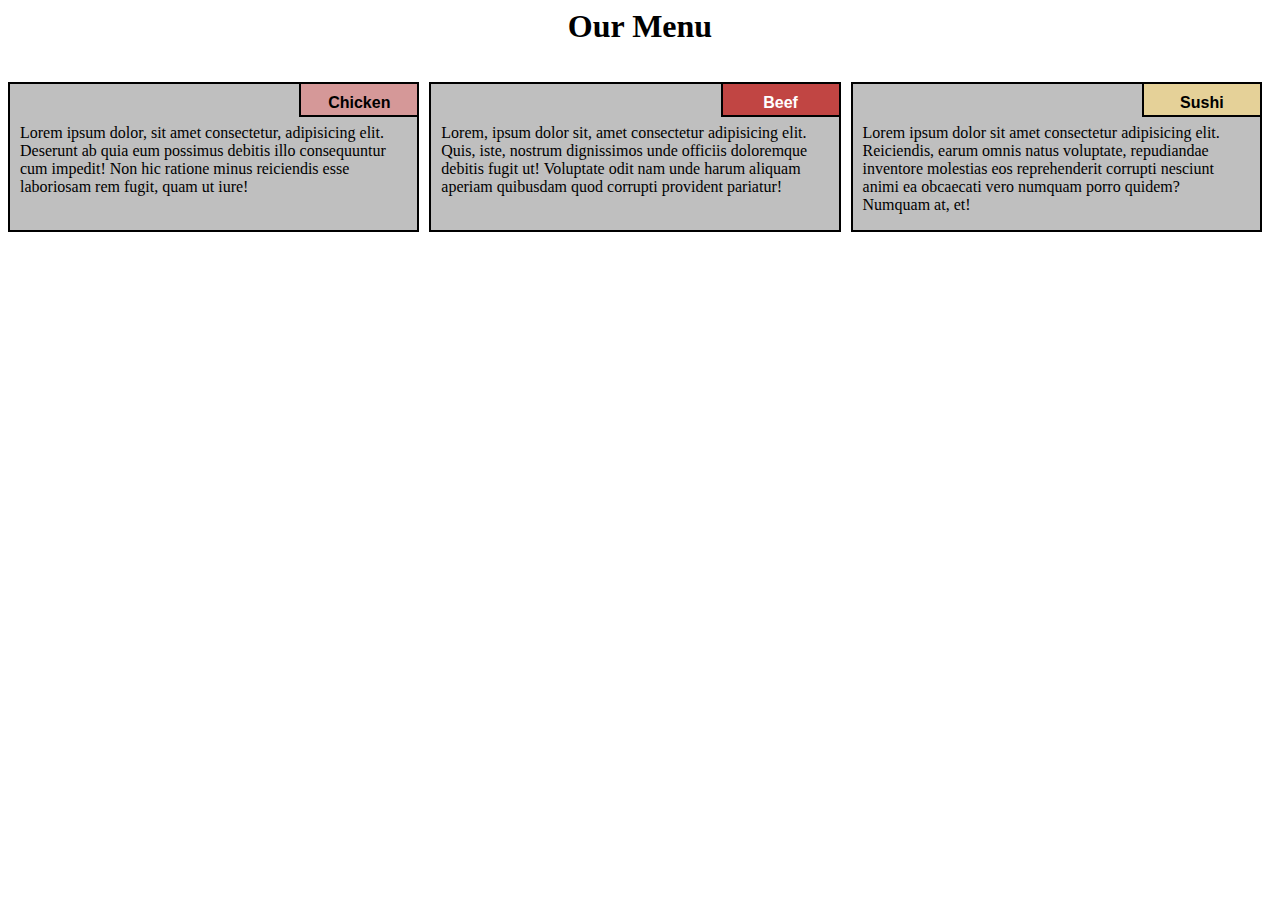
<file: Week 2/index.html>
<html lang="en">
<head>
	<meta charset="UTF-8">
	<meta name="viewport" content="width=device-width, initial-scale=1.0">
	 <link rel="stylesheet" href="style.css">
	<title>Responsive Layout</title>



</head>
<body>
	<div class="row">
	<h1>Our Menu</h1>
  <div class="col-lg-4 col-md-6 col-sm-12" id="container">
    <p>Lorem ipsum dolor, sit amet consectetur, adipisicing elit. Deserunt ab quia eum possimus debitis illo consequuntur cum impedit! Non hic ratione minus reiciendis esse laboriosam rem fugit, quam ut iure!</p>
  	<p id="p1">Chicken</p>

  	</div>

  

  <div class="col-lg-4 col-md-6 col-sm-12" id="container"><p>Lorem, ipsum dolor sit, amet consectetur adipisicing elit. Quis, iste, nostrum dignissimos unde officiis doloremque debitis fugit ut! Voluptate odit nam unde harum aliquam aperiam quibusdam quod corrupti provident pariatur!</p>

  	<p id="p2">Beef</p>

  </div>

  <div class="col-lg-4 col-md-12 col-sm-12" id="container"><p>Lorem ipsum dolor sit amet consectetur adipisicing elit. Reiciendis, earum omnis natus voluptate, repudiandae inventore molestias eos reprehenderit corrupti nesciunt animi ea obcaecati vero numquam porro quidem? Numquam at, et!</p>

  	<p  id="p3">Sushi</p>

  </div>

	</div>	

</body>
</html>
</file>
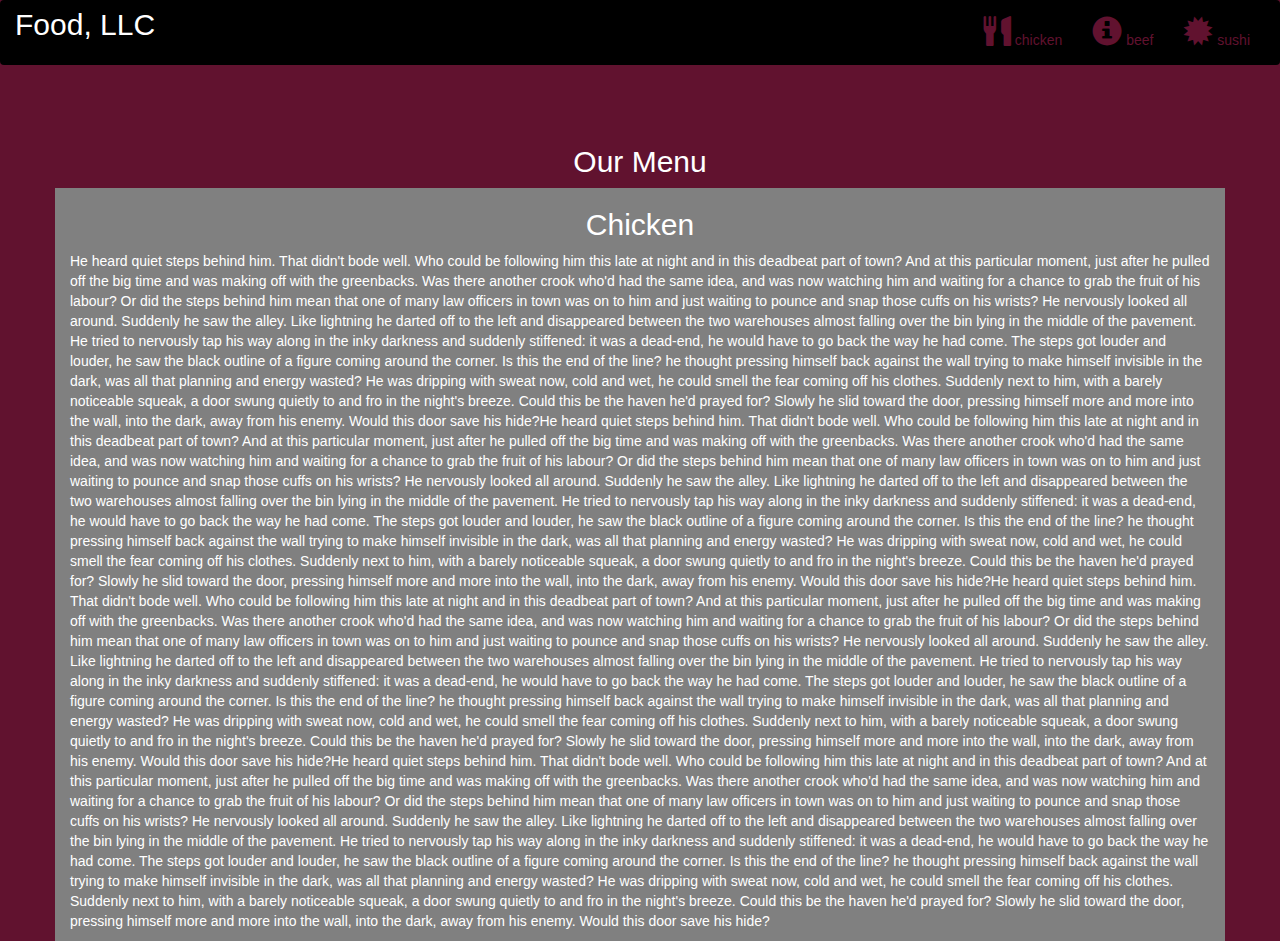
<file: week 3/index.html>
<!DOCTYPE html>
<html lang="en">
<head>
  <title>Bootstrap Example</title>
  <meta charset="utf-8">
  <meta name="viewport" content="width=device-width, initial-scale=1">
  <link rel="stylesheet" href="https://maxcdn.bootstrapcdn.com/bootstrap/3.4.1/css/bootstrap.min.css">
  <link rel="stylesheet" type="text/css" href="style.css">
  <script src="https://ajax.googleapis.com/ajax/libs/jquery/3.5.1/jquery.min.js"></script>
  <script src="https://maxcdn.bootstrapcdn.com/bootstrap/3.4.1/js/bootstrap.min.js"></script>
</head>
<body>

<nav class="navbar navbar-inverse">
  <div class="container-fluid">
    <div class="navbar-header">
      <button type="button" class="navbar-toggle" data-toggle="collapse" data-target="#myNavbar">
        <span class="icon-bar"></span>
        <span class="icon-bar"></span>
        <span class="icon-bar"></span>                        
      </button>
      <a class="navbar-brand" href="#" >Food, LLC</a>
    </div>
    <div class="collapse navbar-collapse" id="myNavbar">
    
      <ul class="nav navbar-nav navbar-right" >
        <li style>
        <a href="#" > 
        <span class="glyphicon glyphicon-cutlery"></span> chicken</a>
        </li>
        <li>
        <a href="#" >
        <span class="glyphicon glyphicon-info-sign"></span> beef</a>
        </li>
        <li>
        <a href="#">
        <span class="glyphicon glyphicon-certificate"></span> sushi</a>
        </li>
      </ul>
    </div>
  </div>
</nav>
<br>
<br>  
<h1><p class="text-center">Our Menu</p></h1>


<div id="main-content" class="container">
  <div id="home-tiles" class="row">
      <div class="col-md-12 col-sm-12 col-xs-12">
            
            <p id="chickstory">
          <h2>Chicken</h2>
              He heard quiet steps behind him. That didn't bode well. Who could be following him this late at night and in this deadbeat part of town? And at this particular moment, just after he pulled off the big time and was making off with the greenbacks. Was there another crook who'd had the same idea, and was now watching him and waiting for a chance to grab the fruit of his labour? Or did the steps behind him mean that one of many law officers in town was on to him and just waiting to pounce and snap those cuffs on his wrists? He nervously looked all around. Suddenly he saw the alley. Like lightning he darted off to the left and disappeared between the two warehouses almost falling over the bin lying in the middle of the pavement. He tried to nervously tap his way along in the inky darkness and suddenly stiffened: it was a dead-end, he would have to go back the way he had come. The steps got louder and louder, he saw the black outline of a figure coming around the corner. Is this the end of the line? he thought pressing himself back against the wall trying to make himself invisible in the dark, was all that planning and energy wasted? He was dripping with sweat now, cold and wet, he could smell the fear coming off his clothes. Suddenly next to him, with a barely noticeable squeak, a door swung quietly to and fro in the night's breeze. Could this be the haven he'd prayed for? Slowly he slid toward the door, pressing himself more and more into the wall, into the dark, away from his enemy. Would this door save his hide?He heard quiet steps behind him. That didn't bode well. Who could be following him this late at night and in this deadbeat part of town? And at this particular moment, just after he pulled off the big time and was making off with the greenbacks. Was there another crook who'd had the same idea, and was now watching him and waiting for a chance to grab the fruit of his labour? Or did the steps behind him mean that one of many law officers in town was on to him and just waiting to pounce and snap those cuffs on his wrists? He nervously looked all around. Suddenly he saw the alley. Like lightning he darted off to the left and disappeared between the two warehouses almost falling over the bin lying in the middle of the pavement. He tried to nervously tap his way along in the inky darkness and suddenly stiffened: it was a dead-end, he would have to go back the way he had come. The steps got louder and louder, he saw the black outline of a figure coming around the corner. Is this the end of the line? he thought pressing himself back against the wall trying to make himself invisible in the dark, was all that planning and energy wasted? He was dripping with sweat now, cold and wet, he could smell the fear coming off his clothes. Suddenly next to him, with a barely noticeable squeak, a door swung quietly to and fro in the night's breeze. Could this be the haven he'd prayed for? Slowly he slid toward the door, pressing himself more and more into the wall, into the dark, away from his enemy. Would this door save his hide?He heard quiet steps behind him. That didn't bode well. Who could be following him this late at night and in this deadbeat part of town? And at this particular moment, just after he pulled off the big time and was making off with the greenbacks. Was there another crook who'd had the same idea, and was now watching him and waiting for a chance to grab the fruit of his labour? Or did the steps behind him mean that one of many law officers in town was on to him and just waiting to pounce and snap those cuffs on his wrists? He nervously looked all around. Suddenly he saw the alley. Like lightning he darted off to the left and disappeared between the two warehouses almost falling over the bin lying in the middle of the pavement. He tried to nervously tap his way along in the inky darkness and suddenly stiffened: it was a dead-end, he would have to go back the way he had come. The steps got louder and louder, he saw the black outline of a figure coming around the corner. Is this the end of the line? he thought pressing himself back against the wall trying to make himself invisible in the dark, was all that planning and energy wasted? He was dripping with sweat now, cold and wet, he could smell the fear coming off his clothes. Suddenly next to him, with a barely noticeable squeak, a door swung quietly to and fro in the night's breeze. Could this be the haven he'd prayed for? Slowly he slid toward the door, pressing himself more and more into the wall, into the dark, away from his enemy. Would this door save his hide?He heard quiet steps behind him. That didn't bode well. Who could be following him this late at night and in this deadbeat part of town? And at this particular moment, just after he pulled off the big time and was making off with the greenbacks. Was there another crook who'd had the same idea, and was now watching him and waiting for a chance to grab the fruit of his labour? Or did the steps behind him mean that one of many law officers in town was on to him and just waiting to pounce and snap those cuffs on his wrists? He nervously looked all around. Suddenly he saw the alley. Like lightning he darted off to the left and disappeared between the two warehouses almost falling over the bin lying in the middle of the pavement. He tried to nervously tap his way along in the inky darkness and suddenly stiffened: it was a dead-end, he would have to go back the way he had come. The steps got louder and louder, he saw the black outline of a figure coming around the corner. Is this the end of the line? he thought pressing himself back against the wall trying to make himself invisible in the dark, was all that planning and energy wasted? He was dripping with sweat now, cold and wet, he could smell the fear coming off his clothes. Suddenly next to him, with a barely noticeable squeak, a door swung quietly to and fro in the night's breeze. Could this be the haven he'd prayed for? Slowly he slid toward the door, pressing himself more and more into the wall, into the dark, away from his enemy. Would this door save his hide?
            </p>
      </div>
    </div>
</div>

</body>
</html>
</file>
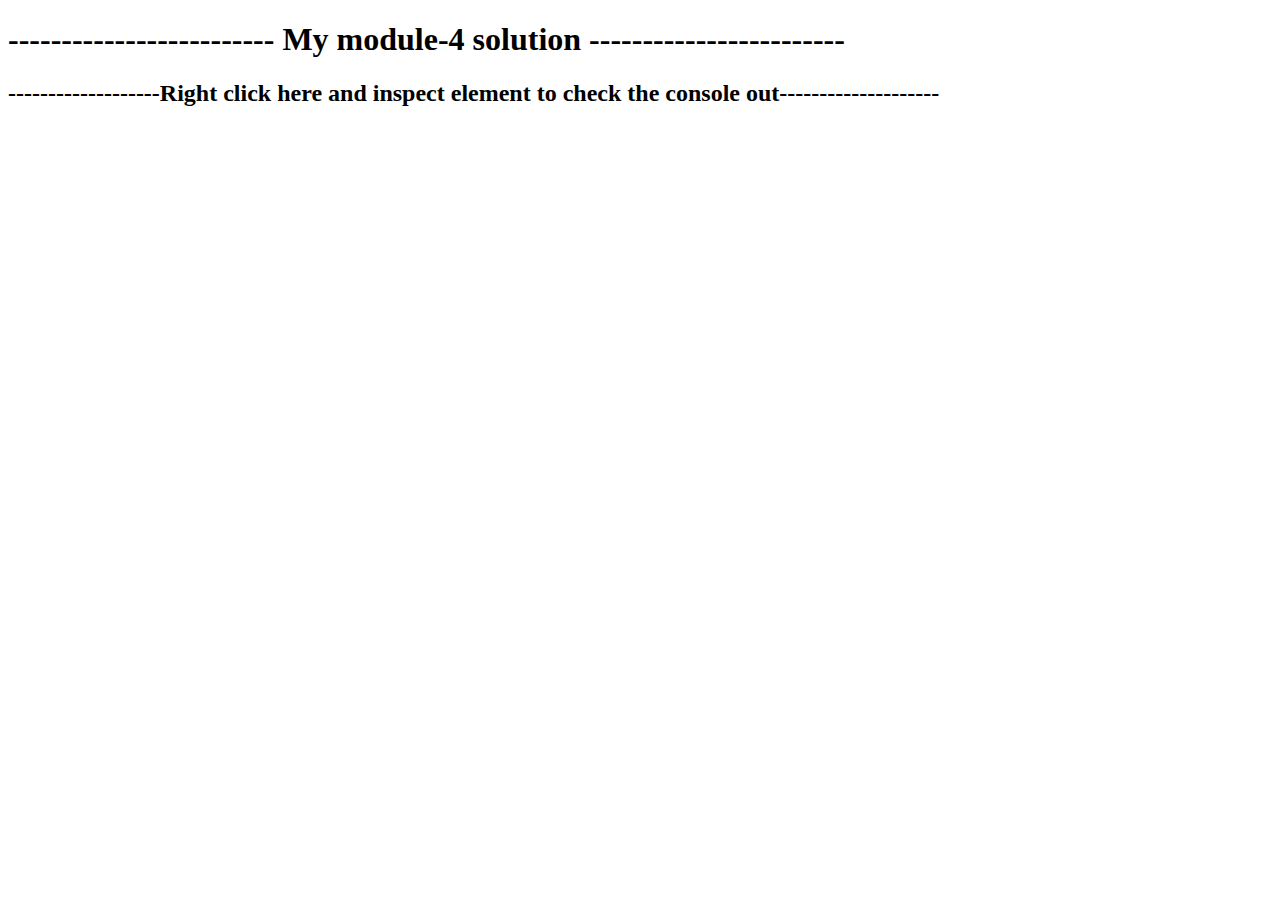
<file: WEEK 4/index.html>
<!DOCTYPE html>
<html>
<head>
	<title></title>
</head>
<body>
	<h1>------------------------- My module-4 solution ------------------------</h1>
  <h2>-------------------Right click here and inspect element to check the console out--------------------</h2>
	<script src="script.js" ="text/javascript">
	
		</script>

</body>
</html>
</file>
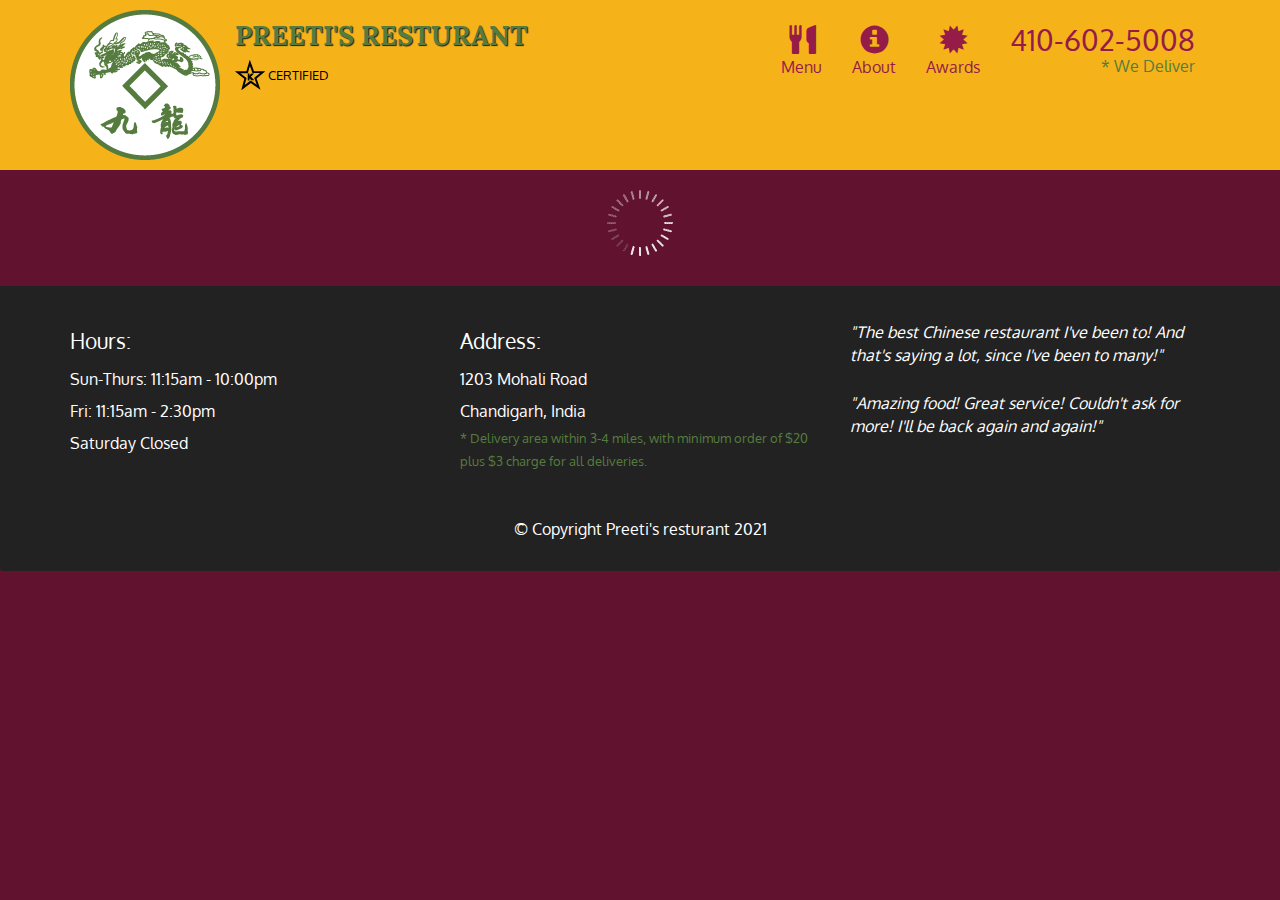
<file: Week 5/index.html>
<!doctype html>
<html lang="en">
  <head>
    <meta charset="utf-8">
    <meta http-equiv="X-UA-Compatible" content="IE=edge">
    <meta name="viewport" content="width=device-width, initial-scale=1">
    <title>Resturant</title>
    <link rel="stylesheet" href="css/bootstrap.min.css">
    <link rel="stylesheet" href="css/styles.css">
    <link href='https://fonts.googleapis.com/css?family=Oxygen:400,300,700' rel='stylesheet' type='text/css'>
    <link href='https://fonts.googleapis.com/css?family=Lora' rel='stylesheet' type='text/css'>
  </head>
<body>
  <header>
    <nav id="header-nav" class="navbar navbar-default">
      <div class="container">
        <div class="navbar-header">
          <a href="index.html" class="pull-left visible-md visible-lg">
            <div id="logo-img" alt="Logo image"></div>
          </a>

          <div class="navbar-brand">
            <a href="index.html"><h1>Preeti's Resturant</h1></a>
            <p>
              <img src="images/star-k-logo.png" alt="Kosher certification">
              <span>Certified</span>
            </p>
          </div>

          <button id="navbarToggle" type="button" class="navbar-toggle collapsed" data-toggle="collapse" data-target="#collapsable-nav" aria-expanded="false">
            <span class="sr-only">Toggle navigation</span>
            <span class="icon-bar"></span>
            <span class="icon-bar"></span>
            <span class="icon-bar"></span>
          </button>
        </div>
        
        <div id="collapsable-nav" class="collapse navbar-collapse">
           <ul id="nav-list" class="nav navbar-nav navbar-right">
            <li id="navHomeButton" class="visible-xs active">
              <a href="index.html">
                <span class="glyphicon glyphicon-home"></span> Home</a>
            </li>
            <li id="navMenuButton">
              <a href="#" onclick="$dc.loadMenuCategories();">
                <span class="glyphicon glyphicon-cutlery"></span><br class="hidden-xs"> Menu</a>
            </li>
            <li>
              <a href="#">
                <span class="glyphicon glyphicon-info-sign"></span><br class="hidden-xs"> About</a>
            </li>
            <li>
              <a href="#">
                <span class="glyphicon glyphicon-certificate"></span><br class="hidden-xs"> Awards</a>
            </li>
            <li id="phone" class="hidden-xs">
              <a href="tel:410-602-5008">
                <span>410-602-5008</span></a><div>* We Deliver</div>
            </li>
          </ul><!-- #nav-list -->
        </div><!-- .collapse .navbar-collapse -->
      </div><!-- .container -->
    </nav><!-- #header-nav -->
  </header>

  <div id="call-btn" class="visible-xs">
    <a class="btn" href="tel:410-602-5008">
    <span class="glyphicon glyphicon-earphone"></span>
    410-602-5008
    </a>
  </div>
  <div id="xs-deliver" class="text-center visible-xs">* We Deliver</div>

  <div id="main-content" class="container"></div>

  <footer class="panel-footer">
    <div class="container">
      <div class="row">
        <section id="hours" class="col-sm-4">
          <span>Hours:</span><br>
          Sun-Thurs: 11:15am - 10:00pm<br>
          Fri: 11:15am - 2:30pm<br>
          Saturday Closed
          <hr class="visible-xs">
        </section>
        <section id="address" class="col-sm-4">
          <span>Address:</span><br>
          1203 Mohali Road<br>
          Chandigarh, India
          <p>* Delivery area within 3-4 miles, with minimum order of $20 plus $3 charge for all deliveries.</p>
          <hr class="visible-xs">
        </section>
        <section id="testimonials" class="col-sm-4">
          <p>"The best Chinese restaurant I've been to! And that's saying a lot, since I've been to many!"</p>
          <p>"Amazing food! Great service! Couldn't ask for more! I'll be back again and again!"</p>
        </section>
      </div>
      <div class="text-center">&copy; Copyright Preeti's resturant 2021</div>
    </div>
  </footer>

  <!-- jQuery (Bootstrap JS plugins depend on it) -->
  <script src="js/jquery-2.1.4.min.js"></script>
  <script src="js/bootstrap.min.js"></script>
  <script src="js/ajax-utils.js"></script>
  <script src="js/script.js"></script>
</body>
</html>
</file>
<file: Week 2/style.css>
*{
  box-sizing: border-box;
}

h1{
  text-align: center;
}

p {
  background-color: #bfbfbf;
  border: 2px solid black;
  height: 150px;
  margin-right: 10px;
  padding: 40px 10px 5px 10px;
  overflow: hidden;
}


#container {
  position: relative;
  
}

#p1 {
  background-color: #D59898;
  position: absolute;
  top: 0;
  right: 0;
  font-weight: bold;
  height: 35px;
  width: 120px;
  padding: 10px;
  text-align: center;
  font-family: Arial, Helvetica, sans-serif;

}
#p2 {
  background-color:#C14543 ;
  color: white;
  position: absolute;
  top: 0;
  right: 0;
  font-weight: bold;
  height: 35px;
  width: 120px;
  padding: 10px;
  text-align: center;
  font-family: Arial, Helvetica, sans-serif;

}
#p3 {
 background-color: #E5D198;
  position: absolute;
  top: 0;
  right: 0;
  font-weight: bold;
  height: 35px;
  width: 120px;
  padding: 10px;
  text-align: center;
  font-family: Arial, Helvetica, sans-serif;

}


.row {
  width: 100%;

}


/********** Large devices only **********/
@media (min-width: 992px) {
  .col-lg-1, .col-lg-2, .col-lg-3, .col-lg-4, .col-lg-5, .col-lg-6, .col-lg-7, .col-lg-8, .col-lg-9, .col-lg-10, .col-lg-11, .col-lg-12 {
    float: left;
  }
  .col-lg-1 {
    width: 8.33%;
  }
  .col-lg-2 {
    width: 16.66%;
  }
  .col-lg-3 {
    width: 25%;
  }
  .col-lg-4 {
    width: 33.33%;
  
  }
  .col-lg-5 {
    width: 41.66%;
  }
  .col-lg-6 {
    width: 50%;
  }
  .col-lg-7 {
    width: 58.33%;
  }
  .col-lg-8 {
    width: 66.66%;
  }
  .col-lg-9 {
    width: 74.99%;
  }
  .col-lg-10 {
    width: 83.33%;
  }
  .col-lg-11 {
    width: 91.66%;
  }
  .col-lg-12 {
    width: 100%;
  }

  
}

/********** Medium devices only **********/
@media (min-width: 768px) and (max-width: 991px) {
  .col-md-1, .col-md-2, .col-md-3, .col-md-4, .col-md-5, .col-md-6, .col-md-7, .col-md-8, .col-md-9, .col-md-10, .col-md-11, .col-md-12 {
    float: left;
   
  }
  .col-md-1 {
    width: 8.33%;
  }
  .col-md-2 {
    width: 16.66%;
  }
  .col-md-3 {
    width: 25%;
  }
  .col-md-4 {
    width: 33.33%;
  }
  .col-md-5 {
    width: 41.66%;
  }
  .col-md-6 {
    width: 50%;
  }
  .col-md-7 {
    width: 58.33%;
  }
  .col-md-8 {
    width: 66.66%;
  }
  .col-md-9 {
    width: 74.99%;
  }
  .col-md-10 {
    width: 83.33%;
  }
  .col-md-11 {
    width: 91.66%;
  }
  .col-md-12 {
    width: 100%;
  }
}

/********** Mobile only **********/
@media (max-width: 767px) {
  .col-sm-1, .col-sm-2, .col-sm-3, .col-sm-4, .col-sm-5, .col-sm-6, .col-sm-7, .col-sm-8, .col-sm-9, .col-sm-10, .col-sm-11, .col-sm-12 {
    float: left;
  }
  .col-sm-1 {
    width: 8.33%;
  }
  .col-sm-2 {
    width: 16.66%;
  }
  .col-sm-3 {
    width: 25%;
  }
  .col-sm-4 {
    width: 33.33%;
  
  }
  .col-sm-5 {
    width: 41.66%;
  }
  .col-sm-6 {
    width: 50%;
  }
  .col-sm-7 {
    width: 58.33%;
  }
  .col-sm-8 {
    width: 66.66%;
  }
  .col-sm-9 {
    width: 74.99%;
  }
  .col-sm-10 {
    width: 83.33%;
  }
  .col-sm-11 {
    width: 91.66%;
  }
  .col-sm-12 {
    width: 100%;
  }

  
}
</file>
<file: week 3/style.css>
*{
	margin: 0;
	padding: 0;
	
}
.navbar{

border: none;
background-color: black;
color: #61122F;
}
body{
	background-color: #61122F;
	color: white;
}
.glyphicon{
	font-size: 30px;
	color:#61122F; 
}

.center{
	width: 90%;
	background-color: grey;

}
.container
{
	background-color: grey;
}
.text-center{
	font-size: 30px;
}

h2{
	text-align: center;
}
#myNavbar ul li a {
	color: #61122F;
}
.navbar-brand{
font-size: 30px;	
}
</file>
<file: Week 5/css/styles.css>
body {
  font-size: 16px;
  color: #fff;
  background-color: #61122f;
  font-family: 'Oxygen', sans-serif;
}

/** HEADER **/
#header-nav {
  background-color: #f6b319;
  border-radius: 0;
  border: 0;
}

#logo-img {
  background: url('../images/restaurant-logo_large.png') no-repeat;
  width: 150px;
  height: 150px;
  margin: 10px 15px 10px 0;
}

.navbar-brand {
  padding-top: 25px;
}
.navbar-brand h1 { /* Restaurant name */
  font-family: 'Lora', serif;
  color: #557c3e;
  font-size: 1.5em;
  text-transform: uppercase;
  font-weight: bold;
  text-shadow: 1px 1px 1px #222;
  margin-top: 0;
  margin-bottom: 0;
  line-height: .75;
}
.navbar-brand a:hover, .navbar-brand a:focus {
  text-decoration: none;
}
.navbar-brand p { /* Kosher cert */
  color: #000;
  text-transform: uppercase;
  font-size: .7em;
  margin-top: 15px;
}
.navbar-brand p span { /* Star-K */
  vertical-align: middle;
}

#nav-list {
  margin-top: 10px;
}
#nav-list a {
  color: #951C49;
  text-align: center;
}
#nav-list a:hover {
  background: #E7E7E7;
}
#nav-list a span {
  font-size: 1.8em;
}

#phone {
  margin-top: 5px;
}
#phone a { /* Phone number */
  text-align: right;
  padding-bottom: 0;
}
#phone div { /* We Deliver */
  color: #557c3e;
  text-align: right;
  padding-right: 15px;
}

.navbar-header button.navbar-toggle, .navbar-header .icon-bar {
  border: 1px solid #61122f;
}
.navbar-header button.navbar-toggle {
  clear: both;
  margin-top: -30px;
}
/* END HEADER */

/* FOOTER */
.panel-footer {
  margin-top: 30px;
  padding-top: 35px;
  padding-bottom: 30px;
  background-color: #222;
  border-top: 0;
}
.panel-footer div.row {
  margin-bottom: 35px;
}
#hours, #address {
  line-height: 2;
}
#hours > span, #address > span {
  font-size: 1.3em;
}
#address p {
  color: #557c3e;
  font-size: .8em;
  line-height: 1.8;
}
#testimonials {
  font-style: italic;
}
#testimonials p:nth-child(2) {
  margin-top: 25px;
}
/* END FOOTER */



/* HOME PAGE */
.container .jumbotron {
  box-shadow: 0 0 50px #3F0C1F;
  border: 2px solid #3F0C1F;
}

#menu-tile, #specials-tile, #map-tile {
  height: 250px;
  width: 100%;
  margin-bottom: 15px;
  position: relative;
  border: 2px solid #3F0C1F;
  overflow: hidden;
}
#menu-tile:hover, #specials-tile:hover, #map-tile:hover {
  box-shadow: 0 1px 5px 1px #cccccc;
}
#menu-tile {
  background: url('../images/menu-tile.jpg') no-repeat;
  background-position: center;
}
#specials-tile {
  background: url('../images/specials-tile.jpg') no-repeat;
  background-position: center;
}
#menu-tile span, #specials-tile span, #map-tile span {
  position: absolute;
  bottom: 0;
  right: 0;
  width: 100%;
  text-align: center;
  font-size: 1.6em;
  text-transform: uppercase;
  background-color: #000;
  color: #fff;
  opacity: .8;
}
/* END HOME PAGE */

/* MENU CATEGORIES PAGE */
.category-tile { 
  position: relative;
  border: 2px solid #3F0C1F;
  overflow: hidden;
  width: 200px;
  height: 200px;
  margin: 0 auto 15px;
}
.category-tile span {
  position: absolute;
  bottom: 0;
  right: 0;
  width: 100%;
  text-align: center;
  font-size: 1.2em;
  text-transform: uppercase;
  background-color: #000;
  color: #fff;
  opacity: .8;
}
.category-tile:hover {
  box-shadow: 0 1px 5px 1px #cccccc;
}

#menu-categories-title + div {
  margin-bottom: 50px;
}
/* END MENU CATEGORIES PAGE */

/* SINGLE CATEGORY PAGE */
.menu-item-tile {
  margin-bottom: 25px;
}
.menu-item-tile hr {
  width: 80%;
}
.menu-item-tile .menu-item-price {
  font-size: 1.1em;
  text-align: right;
  margin-top: -15px;
  margin-right: -15px;
}
.menu-item-tile .menu-item-price span {
  font-size: .6em;
}
.menu-item-photo {
  position: relative;
  border: 2px solid #3F0C1F; 
  overflow: hidden;
  padding: 0;
  margin-right: -15px;
  margin-left: auto;
  margin-bottom: 20px;
  max-width: 250px;
}
.menu-item-photo div {
  position: absolute;
  bottom: 0;
  right: 0;
  width: 80px;
  background-color: #557c3e;
  text-align: center;
}
.menu-item-description {
  padding-right: 30px;
}
h3.menu-item-title {
  margin: 0 0 10px;
}
.menu-item-details {
  font-size: .9em;
  font-style: italic;
}
/* END SINGLE CATEGORY PAGE */


/********** Large devices only **********/
@media (min-width: 1200px) {
  .container .jumbotron {
    background: url('../images/jumbotron_1200.jpg') no-repeat;
    height: 675px;
  }
}

/********** Medium devices only **********/
@media (min-width: 992px) and (max-width: 1199px) {
  /* Header */
  #logo-img {
    background: url('../images/restaurant-logo_medium.png') no-repeat;
    width: 100px;
    height: 100px;
    margin: 5px 5px 5px 0;
  }
  /* End Header */

  /* Home Page */
  .container .jumbotron {
    background: url('../images/jumbotron_992.jpg') no-repeat;
    height: 558px;
  }
  /* End Home Page */
}

/********** Small devices only **********/
@media (min-width: 768px) and (max-width: 991px) {
  /* Home Page */
  .container .jumbotron {
    background: url('../images/jumbotron_768.jpg') no-repeat;
    height: 432px;
  }
  /* End Home Page */
}

/********** Extra small devices only **********/
@media (max-width: 767px) {
  /* Header */
  .navbar-brand {
    padding-top: 10px;
    height: 80px;
  }
  .navbar-brand h1 { /* Restaurant name */
    padding-top: 10px;
    font-size: 5vw; /* 1vw = 1% of viewport width */
  }
  .navbar-brand p { /* Kosher cert */
    font-size: .6em;
    margin-top: 12px;
  }
  .navbar-brand p img { /* Star-K */
    height: 20px;
  }

  #collapsable-nav a { /* Collapsed nav menu text */
    font-size: 1.2em;
  }
  #collapsable-nav a span { /* Collapsed nav menu glyph */
    font-size: 1em;
    margin-right: 5px;
  }

  #call-btn > a {
    font-size: 1.5em;
    display: block;
    margin: 0 20px;
    padding: 10px;
    border: 2px solid #fff;
    background-color: #f6b319;
    color: #951c49;
  }
  #xs-deliver {
    margin-top: 5px;
    font-size: .7em;
    letter-spacing: .1em;
    text-transform: uppercase;
  }
  /* End Header */

  /* Footer */
  .panel-footer section {
    margin-bottom: 30px;
    text-align: center;
  }
  .panel-footer section:nth-child(3) {
    margin-bottom: 0; /* margin already exists on the whole row */
  }
  .panel-footer section hr {
    width: 50%;
  }
  /* End Footer */

  /* Home Page */
  .container .jumbotron {
    margin-top: 30px;
    padding: 0;
  }
  #menu-tile, #specials-tile {
    width: 360px;
    margin: 0 auto 15px;
  }

  .menu-item-photo {
    margin-right: auto;
  }
  .menu-item-tile .menu-item-price {
    text-align: center;
  }
  .menu-item-description {
    text-align: center;;
  }
}


/********** Super extra small devices Only :-) (e.g., iPhone 4) **********/
@media (max-width: 479px) {
  /* Header */
  .navbar-brand h1 { /* Restaurant name */
    padding-top: 5px;
    font-size: 6vw;
  }
  /* End Header */
  
  /* Home page */
  #menu-tile, #specials-tile {
    width: 280px;
    margin: 0 auto 15px;
  }

  .col-xxs-12 {
    position: relative;
    min-height: 1px;
    padding-right: 15px;
    padding-left: 15px;
    float: left;
    width: 100%;
  }
}
</file>
